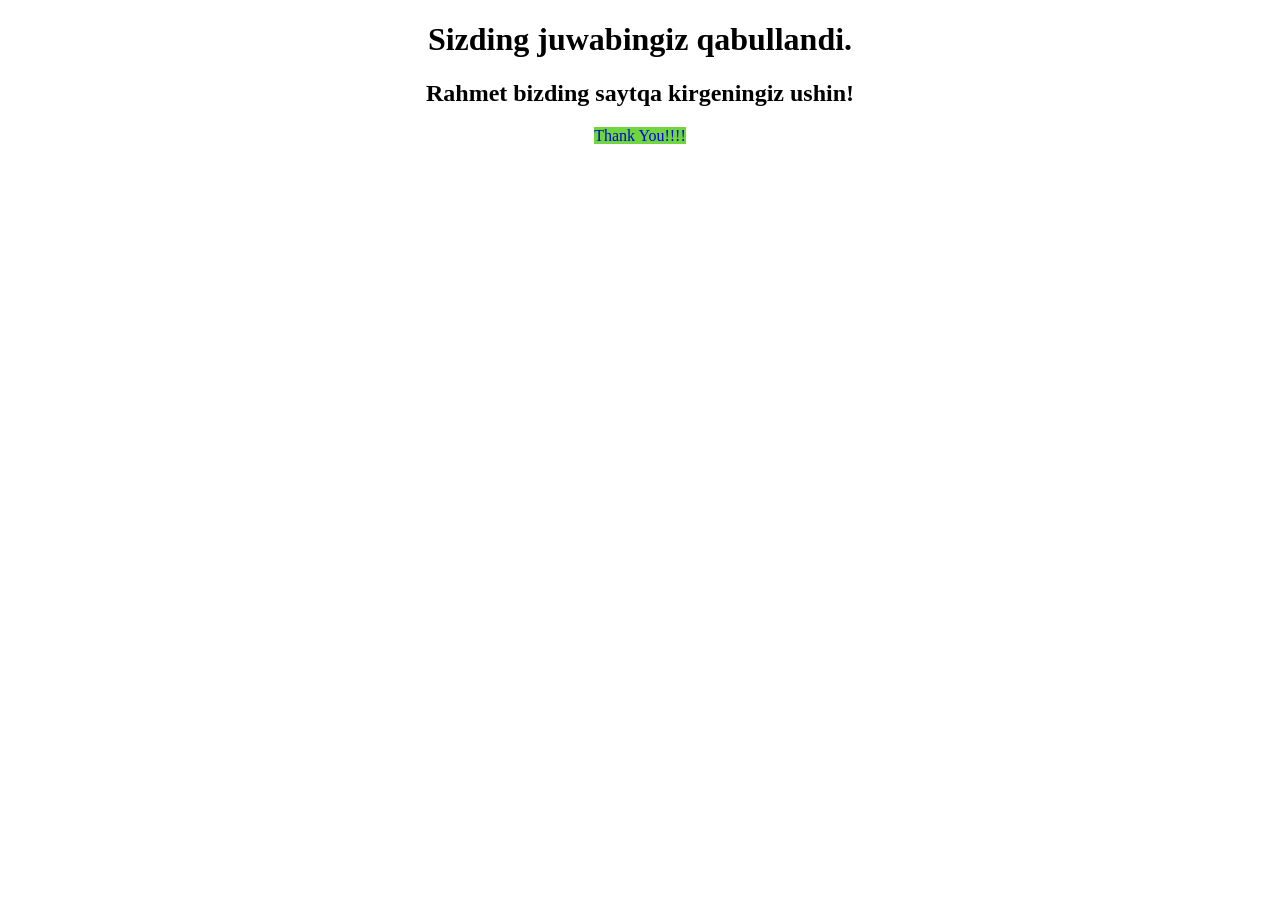
<file: Sizding juwabingiz qabullandi!.html>
<!DOCTYPE html>
<html lang="en">
<head>
    <title>Juwap qabullaytin jer.</title>
    <link rel="stylesheet" href="Sizding juwabingiz qabullandi!.css">
</head>
<body>
    <h1 class="era">Sizding juwabingiz qabullandi.</h1>
    <h2 class="era">Rahmet bizding saytqa kirgeningiz ushin!</h2>
    <a class="era1" href="https://www.pinterest.com/ideas/thank-you-funny-video/911086631396/">Thank You!!!!</a>
</body>
</html>
</file>
<file: Sizding juwabingiz qabullandi!.css>
body{
    background: linear-gradient(rgba(51, 95, 164, 0.307));
    text-align: center;
}
.era{
    text-align: center;
}
.era1{
    text-decoration: none;
    cursor: pointer;
    background-color: rgb(111, 214, 60);
}
</file>
